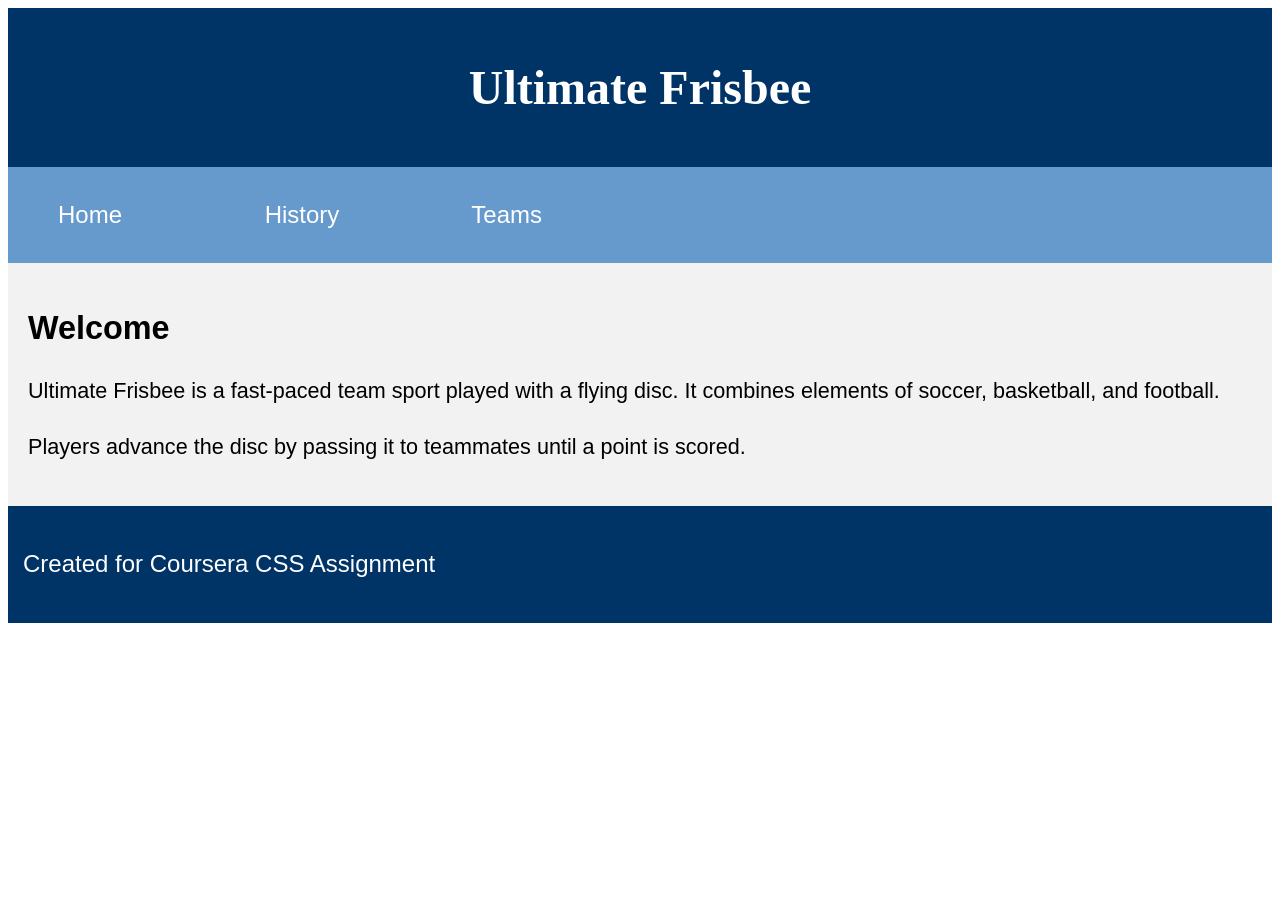
<file: index.html>
<!DOCTYPE html>
<html lang="en">
<head>
    <meta charset="UTF-8">
    <title>Ultimate Frisbee Home</title>
    <link rel="stylesheet" href="style.css">
</head>
<body>

<header>
    <h1>Ultimate Frisbee</h1>
</header>

<nav>
    <ul>
        <li><a href="index.html">Home</a></li>
        <li><a href="history.html">History</a></li>
        <li><a href="teams.html">Teams</a></li>
    </ul>
</nav>

<main>
    <h2>Welcome</h2>

    <p>
        Ultimate Frisbee is a fast-paced team sport played with a flying disc.
        It combines elements of soccer, basketball, and football.
    </p>

    <p>
        Players advance the disc by passing it to teammates until a point is scored.
    </p>
</main>

<footer>
    <p>Created for Coursera CSS Assignment</p>
</footer>

</body>
</html>
</file>
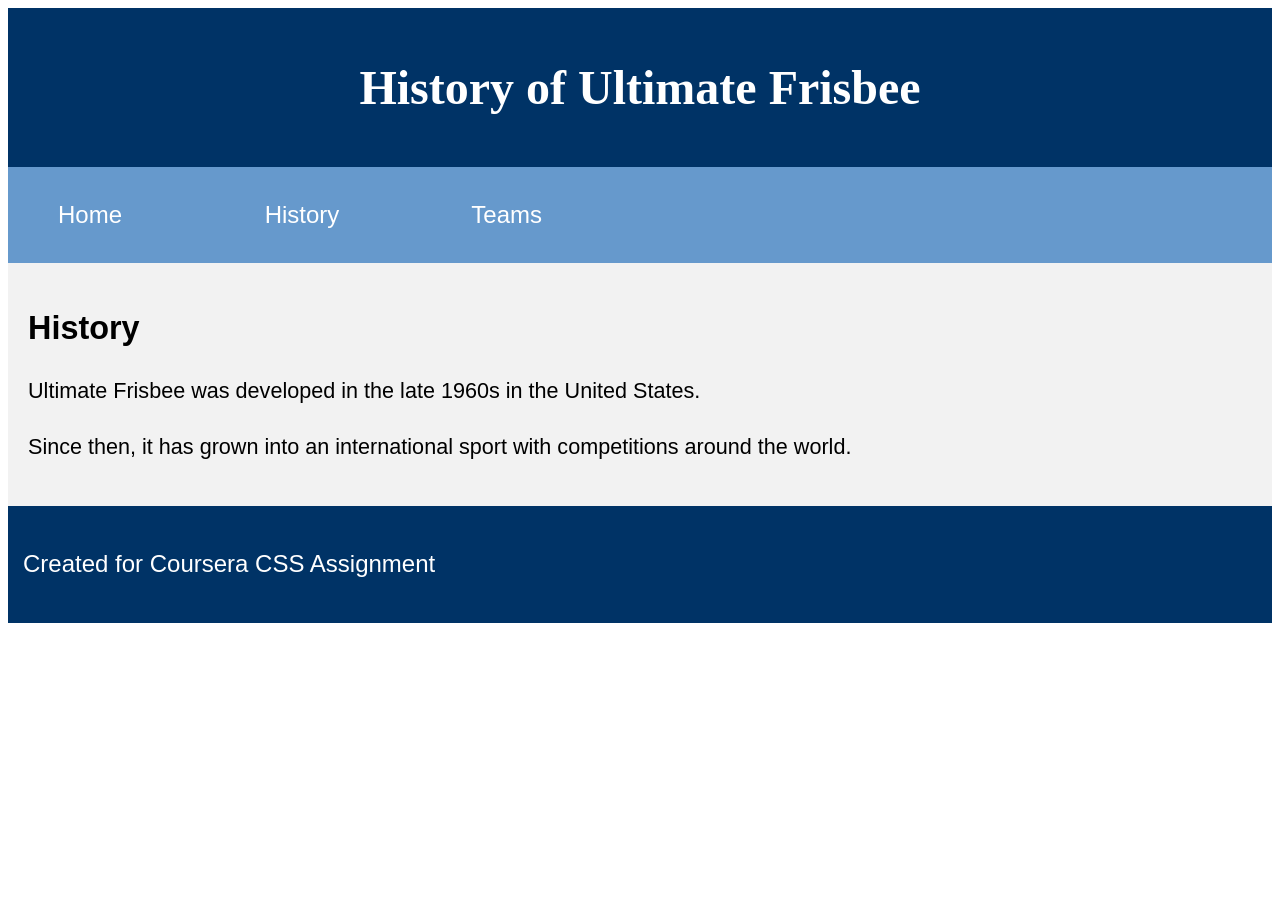
<file: history.html>
<!DOCTYPE html>
<html lang="en">
<head>
    <meta charset="UTF-8">
    <title>Ultimate Frisbee History</title>
    <link rel="stylesheet" href="style.css">
</head>
<body>

<header>
    <h1>History of Ultimate Frisbee</h1>
</header>

<nav>
    <ul>
        <li><a href="index.html">Home</a></li>
        <li><a href="history.html">History</a></li>
        <li><a href="teams.html">Teams</a></li>
    </ul>
</nav>

<main>
    <h2>History</h2>

    <p>
        Ultimate Frisbee was developed in the late 1960s in the United States.
    </p>

    <p>
        Since then, it has grown into an international sport with competitions around the world.
    </p>
</main>

<footer>
    <p>Created for Coursera CSS Assignment</p>
</footer>

</body>
</html>
</file>
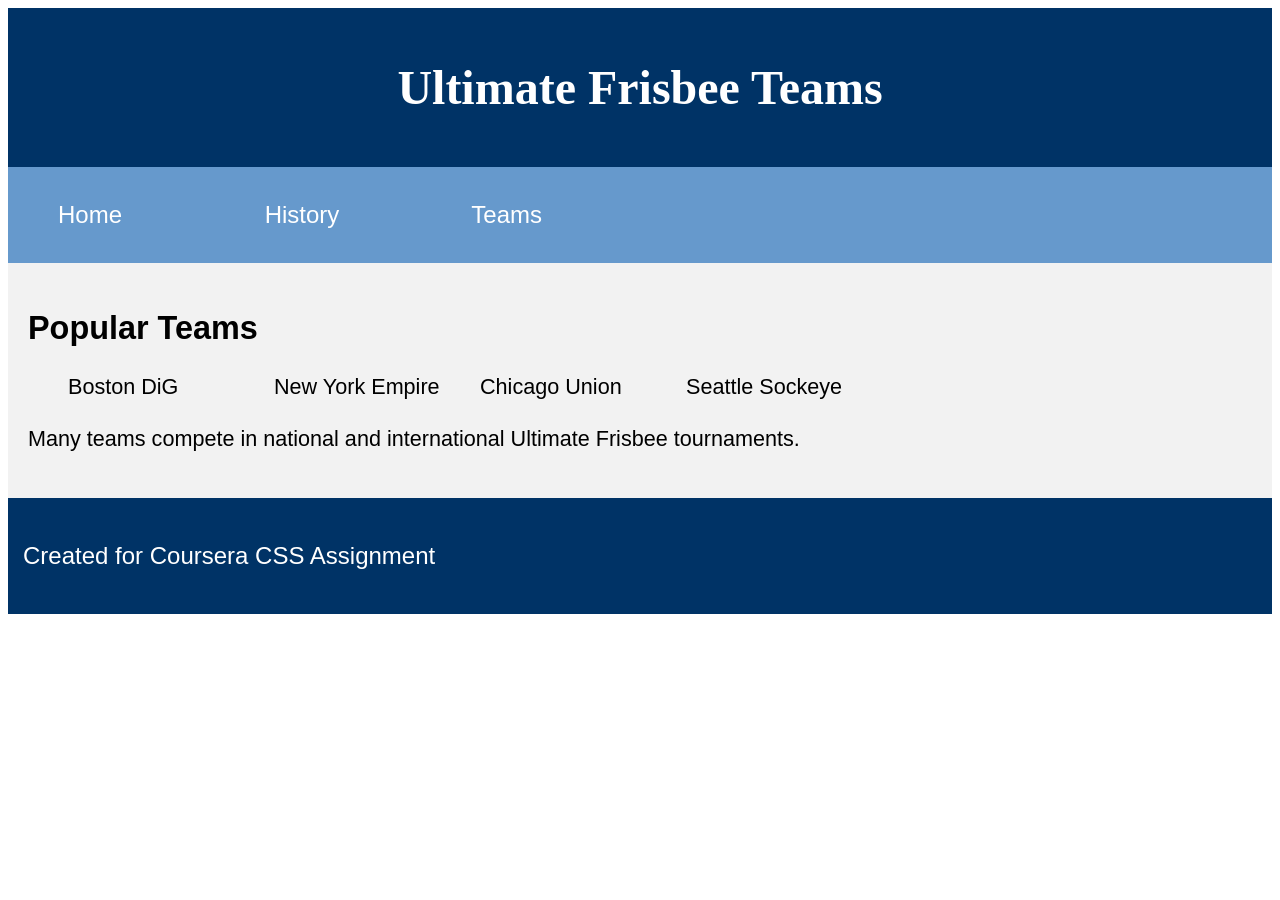
<file: teams.html>
<!DOCTYPE html>
<html lang="en">
<head>
    <meta charset="UTF-8">
    <title>Ultimate Frisbee Teams</title>
    <link rel="stylesheet" href="style.css">
</head>
<body>

<header>
    <h1>Ultimate Frisbee Teams</h1>
</header>

<nav>
    <ul>
        <li><a href="index.html">Home</a></li>
        <li><a href="history.html">History</a></li>
        <li><a href="teams.html">Teams</a></li>
    </ul>
</nav>

<main>
    <h2>Popular Teams</h2>

    <ul>
        <li>Boston DiG</li>
        <li>New York Empire</li>
        <li>Chicago Union</li>
        <li>Seattle Sockeye</li>
    </ul>

    <p>
        Many teams compete in national and international Ultimate Frisbee tournaments.
    </p>
</main>

<footer>
    <p>Created for Coursera CSS Assignment</p>
</footer>

</body>
</html>
</file>
<file: style.css>
body{
    font-family:'Segoe UI', Tahoma, Geneva, Verdana, sans-serif;
    font-size:150%;
}

header{
    background-color:#003366;
    padding:20px;
}

nav{
    background-color:#6699cc;
    padding:10px;
}

main{
    background-color:#f2f2f2;
    font-size:90%;
    padding:20px;
}

footer{
    background-color:#003366;
    color:white;
    padding:15px;
}

li{
    display:inline-block;
    width:200px;
}

h1{
    text-align:center;
    font-family:Georgia, serif;
    color:white;
}

p{
    line-height:1.6;
}

a{
    color:white;
    text-decoration:none;
}

a:hover{
    text-decoration:underline;
}
</file>
